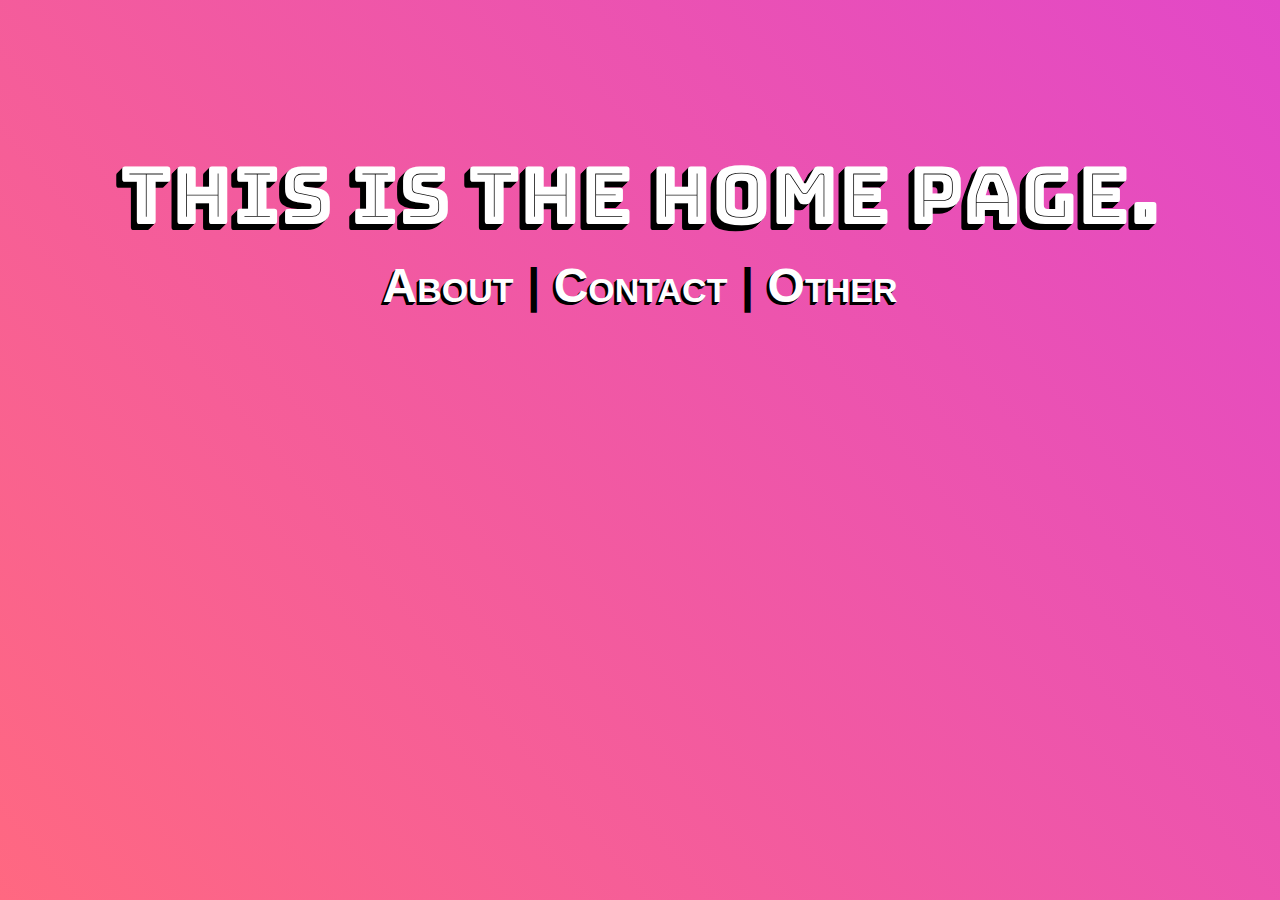
<file: index.html>
<!DOCTYPE html>
<html lang="en">
<head>
  <meta charset="UTF-8">
  <meta name="viewport" content="width=device-width, initial-scale=1.0">
  <link href="style.css" rel="stylesheet">
  <title>Info | Home Page</title>
</head>
<body>
  <h1>This is the home page.</h1>
  <span>
    <a href="about.html">About</a> | <a href="contact-me.html">Contact</a> | <a href="other.html">Other</a>
  </span>
</body>
</html>
</file>
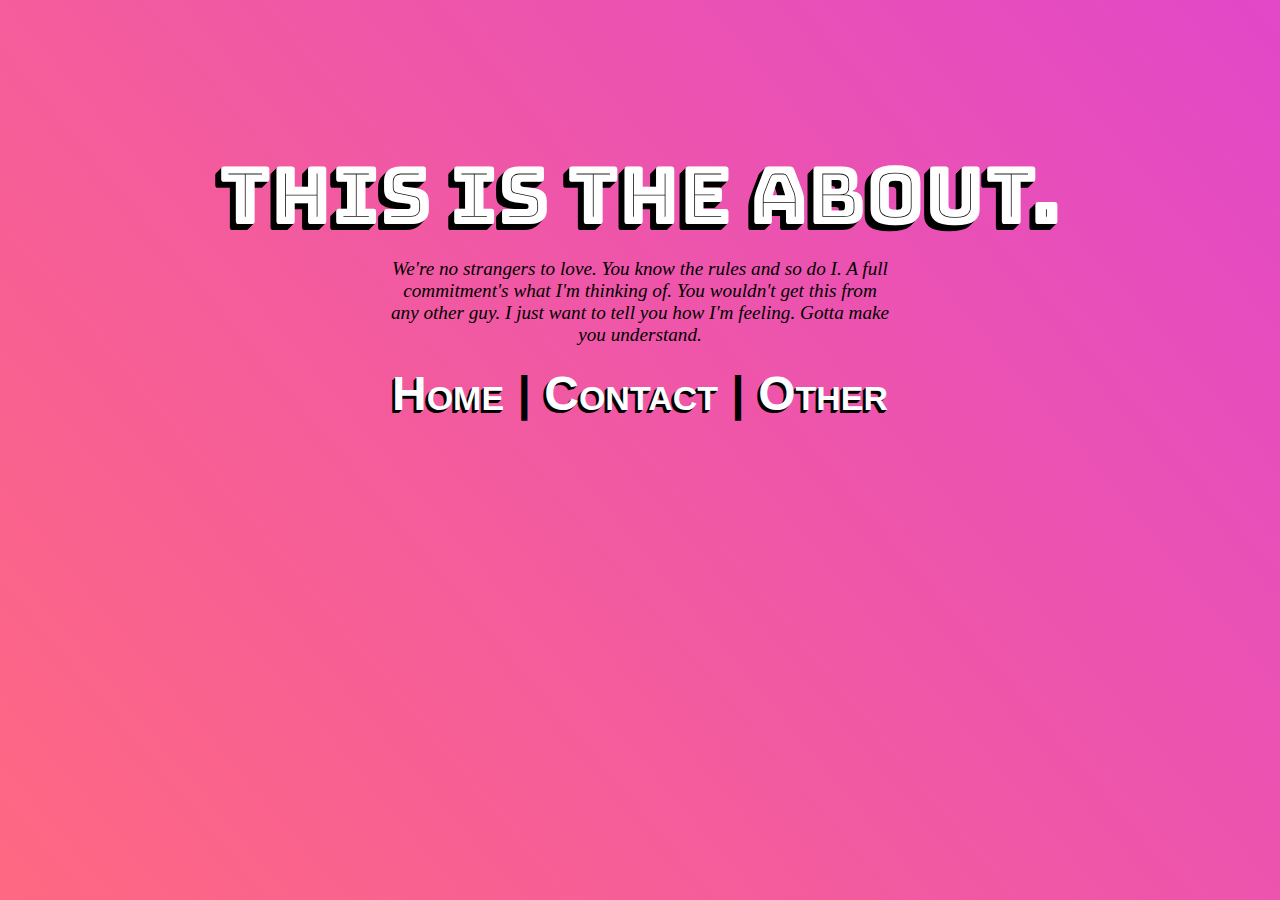
<file: about.html>
<!DOCTYPE html>
<html lang="en">
<head>
  <meta charset="UTF-8">
  <meta name="viewport" content="width=device-width, initial-scale=1.0">
  <link href="style.css" rel="stylesheet">
  <title>Info | About</title>
</head>
<body>
  <h1>This is the about.</h1>
  <p>We're no strangers to love. You know the rules and so do I. A full commitment's what I'm thinking of. You wouldn't get this from any other guy. I just want to tell you how I'm feeling. Gotta make you understand.</p>
  <span>
    <a href="/">Home</a> | <a href="contact-me.html">Contact</a> | <a href="other.html">Other</a>
  </span>
</body>
</html>
</file>
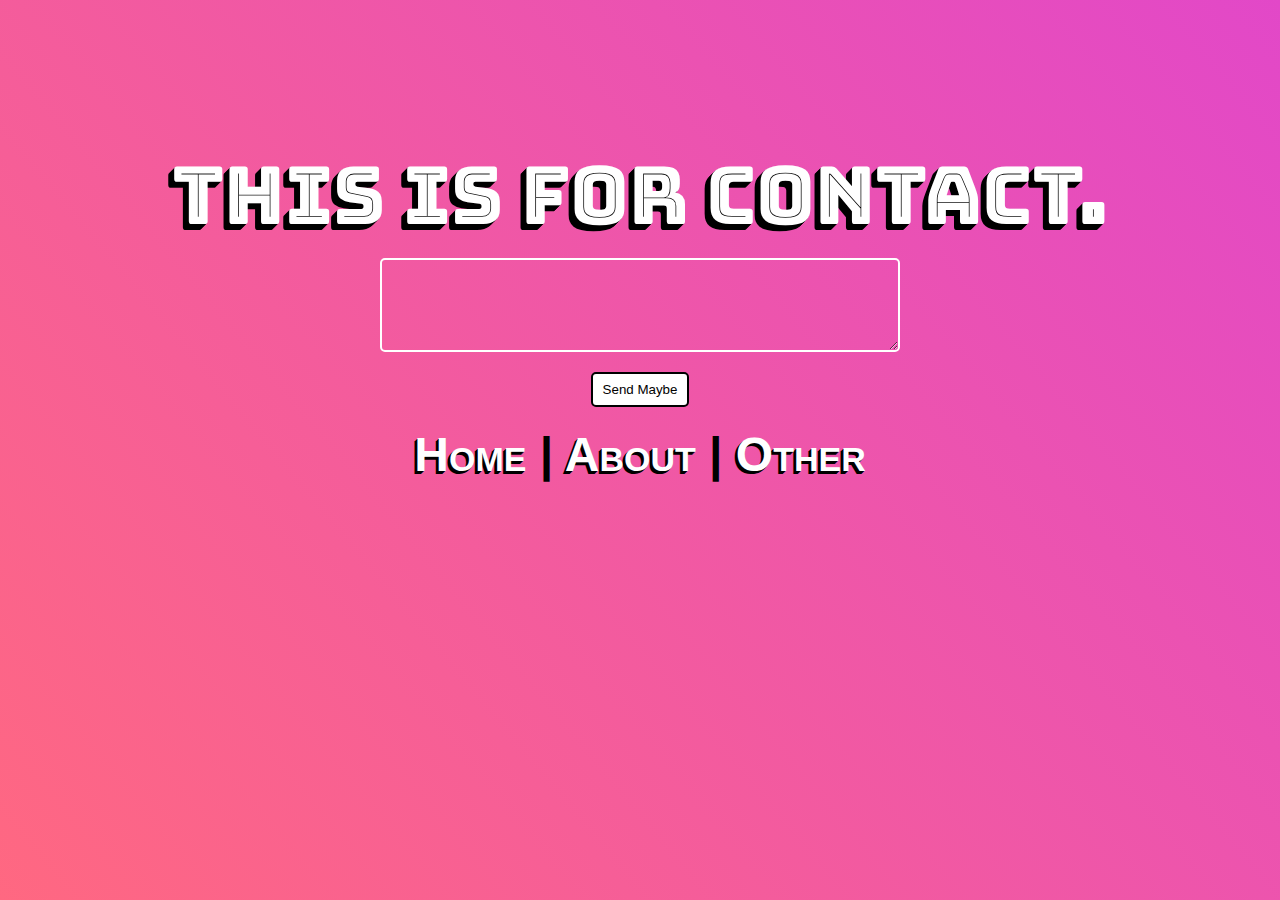
<file: contact-me.html>
<!DOCTYPE html>
<html lang="en">
<head>
  <meta charset="UTF-8">
  <meta name="viewport" content="width=device-width, initial-scale=1.0">
  <link href="style.css" rel="stylesheet">
  <title>Info | Contact</title>
</head>
<body>
  <h1>This is for contact.</h1>
  <textarea></textarea>
  <button>Send Maybe</button>
  <span>
    <a href="/">Home</a> | <a href="about.html">About</a> | <a href="other.html">Other</a>
  </span>
</body>
</html>
</file>
<file: style.css>
@import url('https://fonts.googleapis.com/css2?family=Bungee+Inline&display=swap');

body {
  background: url("https://www.transparenttextures.com/patterns/foggy-birds.png"), linear-gradient(50deg, #ff6881, #e248c8) no-repeat fixed;
  text-align: center;
  padding-top: 80px;
}

h1 {
  font-family: 'Bungee Inline', cursive;
  text-shadow: -1px 1px 0 #000, 
               -2px 2px 0 #000, 
               -3px 3px 0 #000, 
               -4px 4px 0 #000, 
               -5px 5px 0 #000, 
               -6px 6px 0 #000;
  font-size: 5rem;
  color: #fff;
  font-weight: normal;
  margin-bottom: 10px;
}

span {
  font-size: 3rem;
  font-family: Arial, Helvetica, sans-serif;
  font-variant: small-caps;
  font-weight: bold;
}

p {
  width: 40%;
  margin: 0 auto 20px;
  font-size: 1.2rem;
  font-style: italic;
}

a {
  color: #fff;
  text-shadow: -1px 1px 0 #000, 
               -2px 2px 0 #000, 
               -3px 3px 0 #000;
  text-decoration: none;
  transition: all 0.8s;
}

a:hover {
  text-shadow: -1px 1px 0 #000, 
               -2px 2px 0 #000, 
               -3px 3px 0 #000, 
               -4px 4px 0 #000, 
               -5px 5px 0 #000, 
               -6px 6px 0 #000;
}

textarea,
button {
  display: block;
  margin: 0 auto 20px;
}

textarea {
  width: 40%;
  height: 80px;
  background: transparent;
  border: 2px solid #fff;
  border-radius: 5px;
  padding: 5px;
  transition: all 0.5s;
}

textarea:focus {
  backdrop-filter: blur(3px);
  -webkit-backdrop-filter: blur(3px);
}

button {
  padding: 8px 10px;
  background: #fff;
  border: 2px solid #000;
  border-radius: 5px;
  cursor: pointer;
  transition: all 0.5s;
}

button:hover {
  border-color: #fff;
  background: #000;
  color: #fff;
}

img {
  display: block;
  width: 20%;
  margin: auto;
}
</file>
